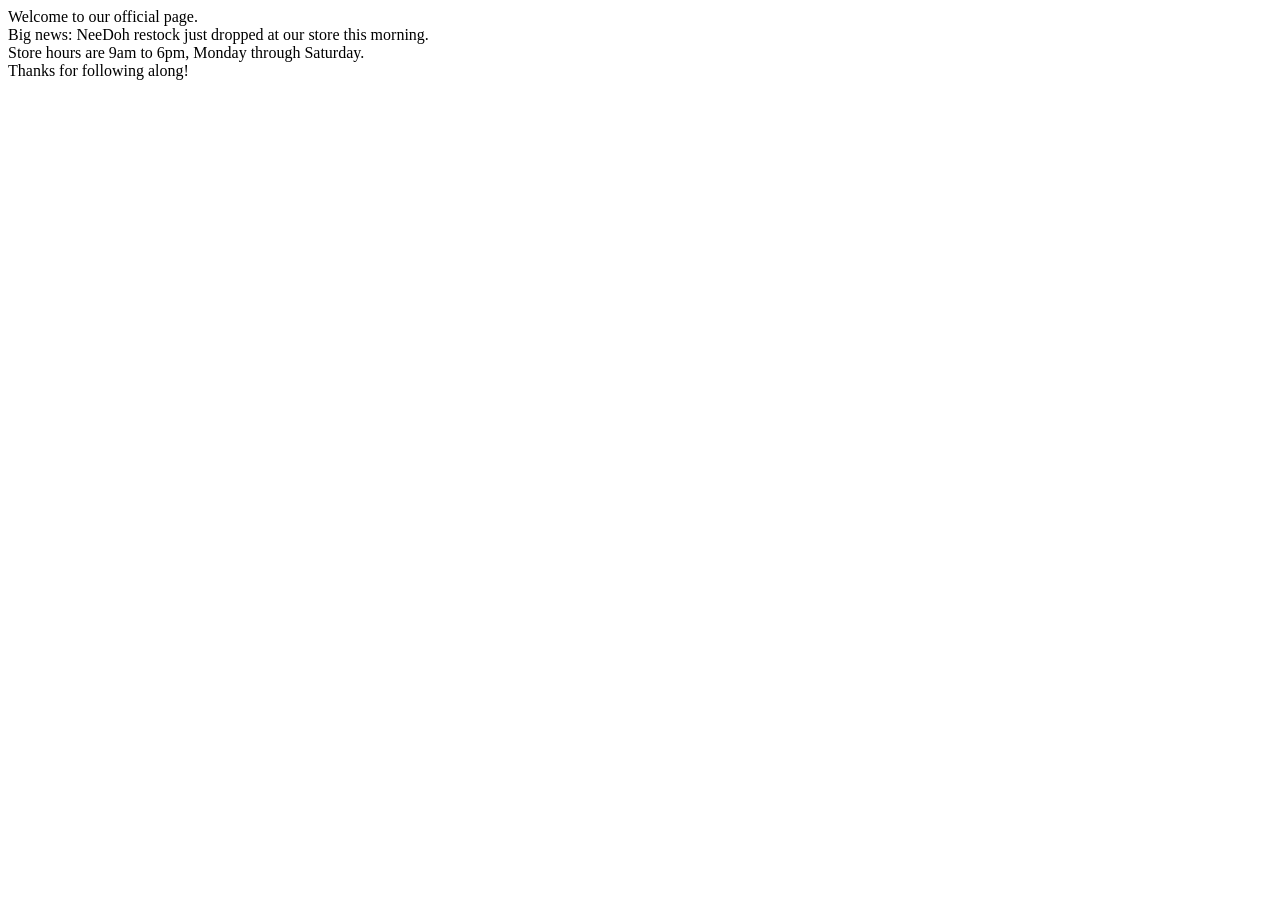
<file: tests/fixtures/facebook_page.html>
<!DOCTYPE html>
<html>
  <head>
    <meta property="og:title" content="Schylling Toys" />
    <meta property="og:description" content="Our NeeDoh Nice Cubes are back in stock — grab them now!" />
  </head>
  <body>
    <div id="page">
      <div class="post">Welcome to our official page.</div>
      <div class="post">Big news: NeeDoh restock just dropped at our store this morning.</div>
      <div class="post">Store hours are 9am to 6pm, Monday through Saturday.</div>
      <div class="post">Thanks for following along!</div>
    </div>
  </body>
</html>
</file>
